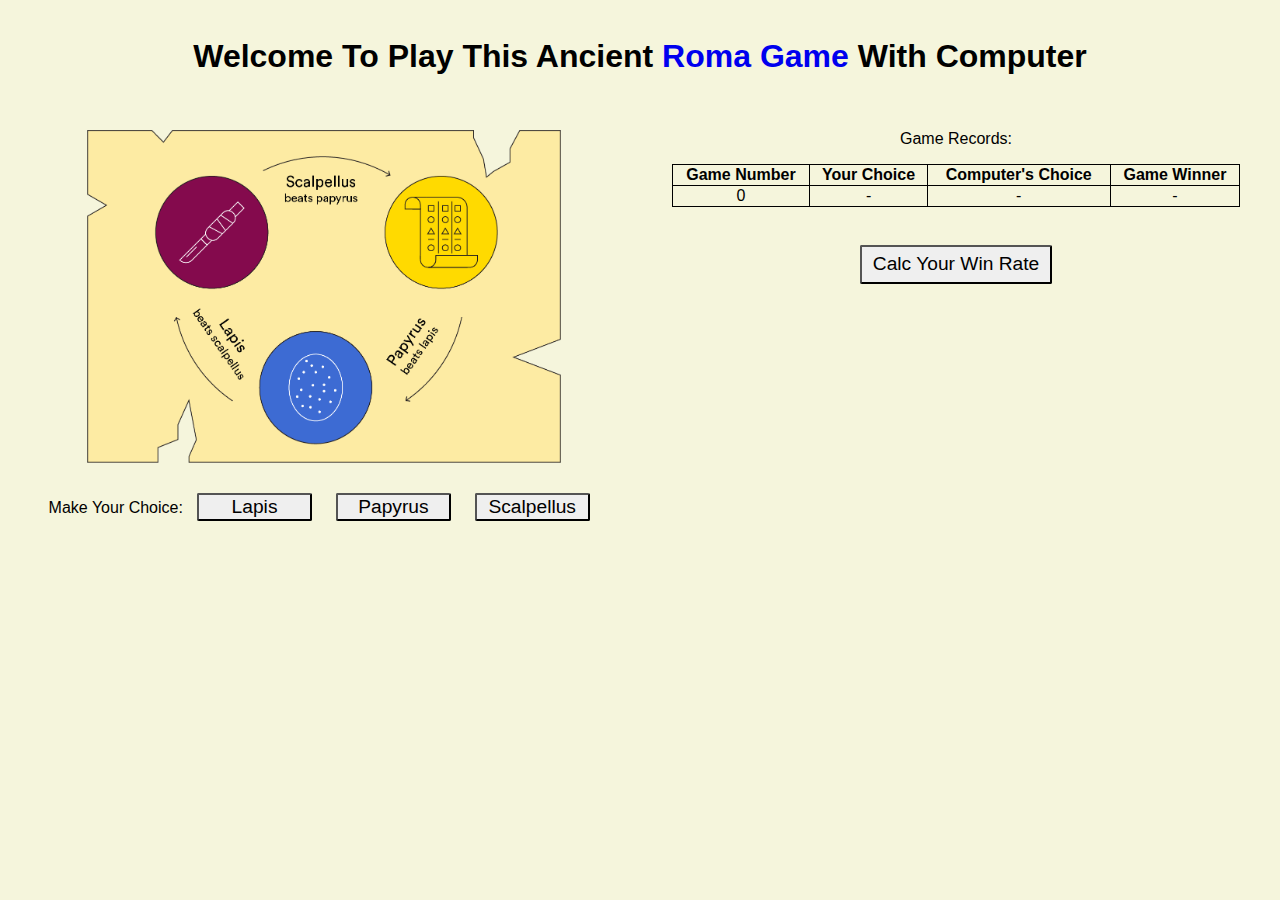
<file: index.html>
<!doctype html>
<html class="no-js" lang="">

<head>
    <link rel="stylesheet" type="text/css" href="index.css" />
    <title>Lapis, Papyrus, Scalpellus</title>
</head>

<body>
    <h1>Welcome To Play This Ancient <a href="README.md" target="_blank">Roma Game</a> With Computer</h1>

    <div class="row">
        <!-- Left column -->
        <div class="column">
            <img id="game_pic" src="game_pic.png" alt="game_pic" />

            <span id="choice_text"><br>Make Your Choice:</span>
            <button class="buttons" id="click_Lapis">Lapis</button>
            <button class="buttons" id="click_Papyrus">Papyrus</button>
            <button class="buttons" id="click_Scalpellus">Scalpellus</button>
        </div>

        <!-- Right column -->
        <div class="column">
            <p>Game Records: </p>

            <table>
                <tr>
                    <th>Game Number</th>
                    <th>Your Choice</th>
                    <th>Computer's Choice</th>
                    <th>Game Winner</th>
                </tr>
                <tr>
                    <td>0</td>
                    <td>-</td>
                    <td>-</td>
                    <td>-</td>
                </tr>
            </table>
            <div>
                <button class= "buttons" id="win_rate">Calc Your Win Rate</button>
            </div>


        </div>
    </div>
</body>

<!-- Run javascript code after loading the page. -->
<script src="index.js"></script>

</html>
</file>
<file: index.css>
body {
    text-align: center;
    font-family: Arial, Helvetica, sans-serif;
    background-color: beige;
}

h1 {
    margin: 1.2em;
}

a:link {
    text-decoration: none;
  }
  
  a:visited {
    text-decoration: none;
  }
  
  a:hover {
    text-decoration: underline;
  }
  
  a:active {
    text-decoration: underline;
  }
  
.column {
    float: left;
    width: 50%;
}

#game_pic {
    width: 75%;
    max-width: 500em;
    margin: 1em;
}

#choice_text {
    font-size:1em;
}

.buttons {
    font-size: 1.2em;
    border-radius: 0.1em;
    width: 6em;
    margin: 0.5em;
}

.buttons:hover {
    box-shadow: 0 0.75em 1em 0 rgba(0,0,0,0.24), 0 1em 4em 0 rgba(0,0,0,0.19);
}

table {
    border-collapse: collapse;
    margin: 0 auto;
    width: 90%;
}

table, th, td {
    border: 0.1em solid black;
  }

#win_rate {
    margin: 2em;
    width: 10em;
    height: 2em;
}
</file>
